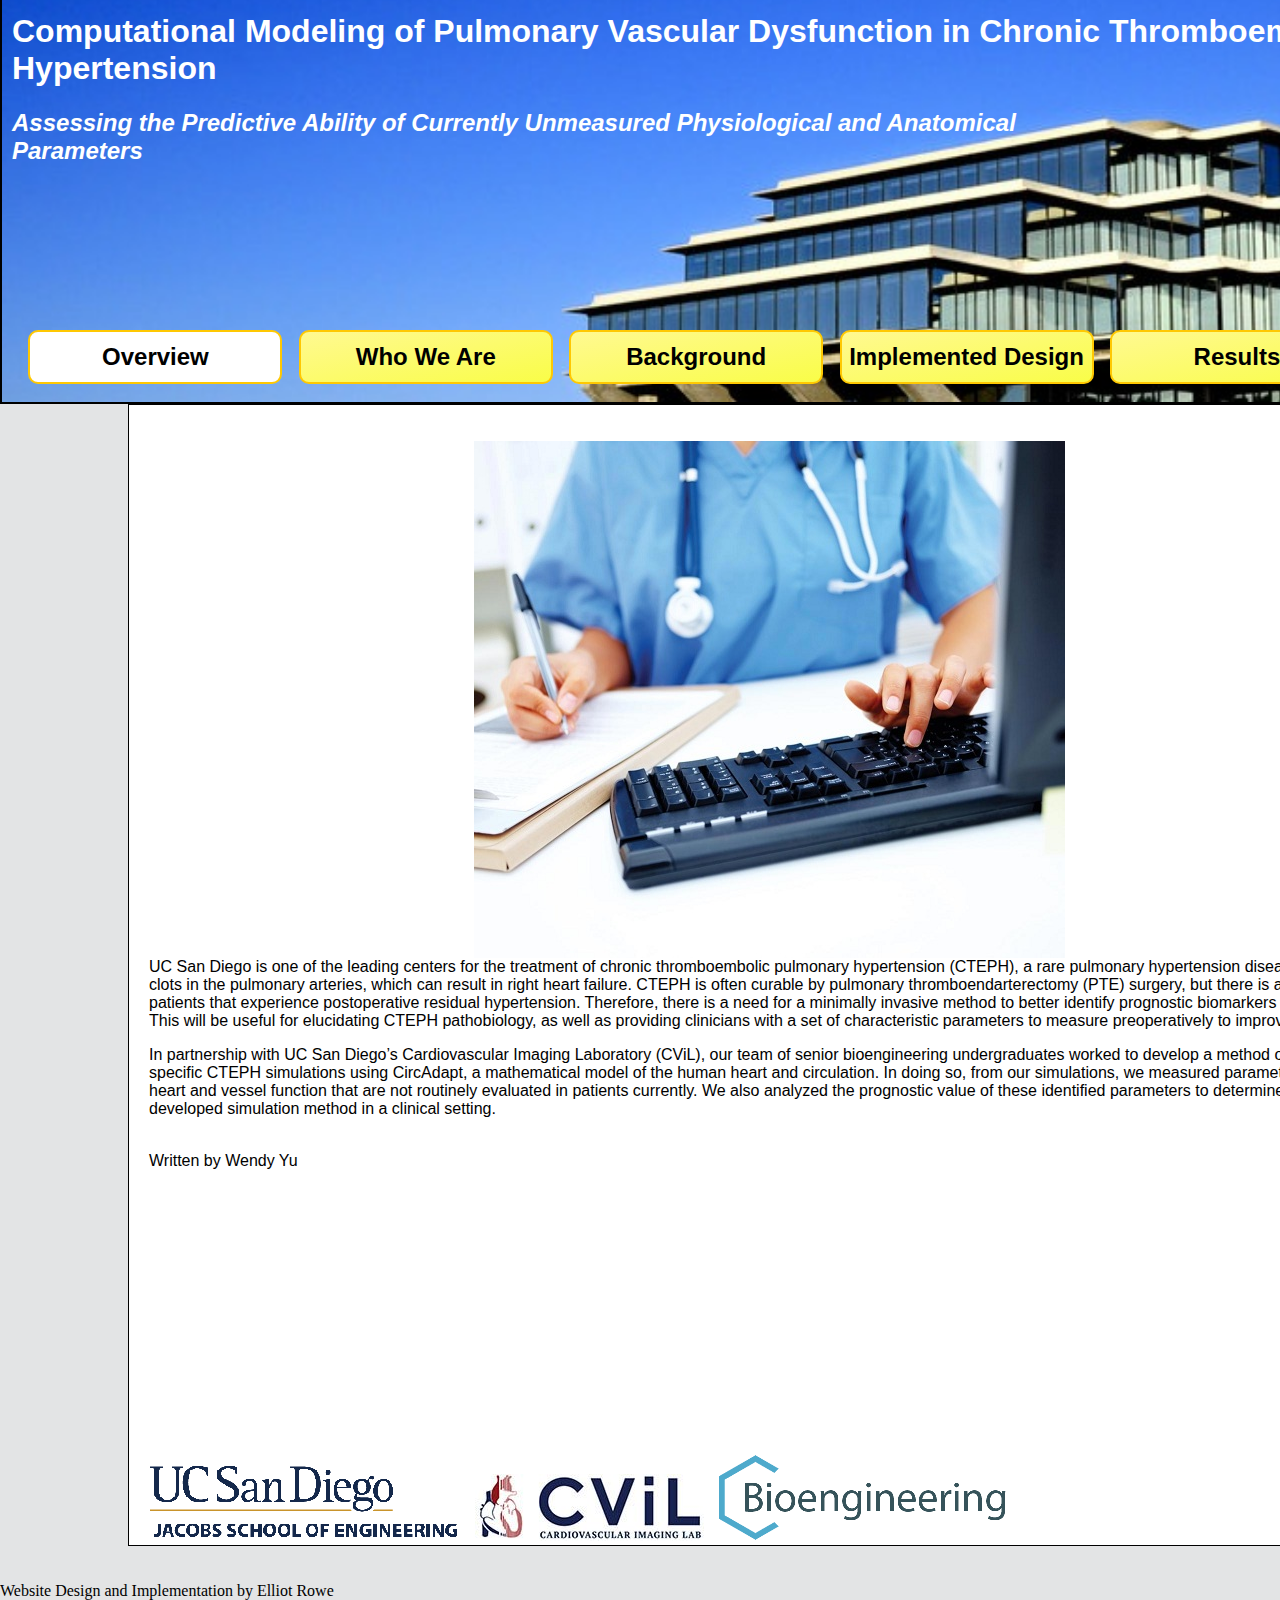
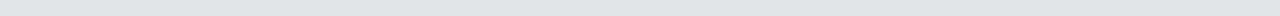
<file: index.html>
<!DOCTYPE html>
<html>
  <head>
    <meta charset="utf-8"/>
    <title>Computational Modeling of Pulmonary Vascular Dysfunction in Chronic Thromboembolic Pulmonary Hypertension</title>
    <link rel="stylesheet" type="text/css" href="css/style.css">
  </head>
<body>
  <div class="header">
    <div id="header-text">
      <h1>Computational Modeling of Pulmonary Vascular Dysfunction in Chronic Thromboembolic Pulmonary Hypertension</h1>
      <h2>Assessing the Predictive Ability of Currently Unmeasured Physiological and Anatomical <br> Parameters</h2>
    </div>
    <div class="button">
      <div id="overview-button">
        <h2>Overview</h2>
      </div>
    </div>

    <div class="button">
      <div id="whoweare-button">
        <h2>Who We Are</h2>
      </div>
    </div>

    <div class="button">
      <div id="background-button">
        <h2>Background</h2>
      </div>
    </div>

    <div class="button">
      <div id="implementeddesign-button">
        <h2>Implemented Design</h2>
      </div>
    </div>

    <div class="button">
      <div id="results-button">
        <h2>Results</h2>
      </div>
    </div>

    <div class="button">
      <div id="futuredirections-button">
        <h2>Future Directions</h2>
      </div>
    </div>
  </div>

  <div class="content">
    <div id="overview-content">
      <p><img src="img\stockdoc.jpg" align="center" /><br>UC San Diego is one of the leading centers for the treatment of chronic thromboembolic pulmonary hypertension (CTEPH), a rare pulmonary hypertension disease caused
        bychronic clots in the pulmonary arteries, which can result in right heart failure. CTEPH is often curable by pulmonary thromboendarterectomy (PTE) surgery, but there
        is a small population of patients that experience postoperative residual hypertension. Therefore, there is a need for a minimally invasive method to better identify
        prognostic biomarkers for PTE candidates. This will be useful for elucidating CTEPH pathobiology, as well as providing clinicians with a set of characteristic
        parameters to measure preoperatively to improve CTEPH treatment.</p>
      <p>In partnership with UC San Diego’s Cardiovascular Imaging Laboratory (CViL), our team of senior bioengineering undergraduates worked to develop a method of
        generating patient-specific CTEPH simulations using CircAdapt, a mathematical model of the human heart and circulation. In doing so, from our simulations, we measured
        parameters characterizing heart and vessel function that are not routinely evaluated in patients currently. We also analyzed the prognostic value of these identified
        parameters to determine the usefulness of our developed simulation method in a clinical setting.
      <br><br><p>Written by Wendy Yu</p>
    </div>
    <div id="whoweare-content">
      <h2>Elliot Rowe<img src="img\ElliotProfile.jpg" align="right" /></h2>
      <p>Elliot is a Bioengineering: Biotechnology major in his Senior year of study at the University of California, San Diego. He is currently planning on working on
        developing visualizations for flux based analysis in Professor Bernhard Palsson’s lab after graduation. Originally from Monterey here in California, he enjoys
        powerlifting, baking, and playing tabletop games with his friends. This senior design project served as a great way to both practice and learn new coding skills as
        well as explore different types of physiological modeling.<br><br><br></p>
      <h2>Jeremy Tran<img src="img\Jeremy_profile_picture.jpg" align="right" /></h2>
      <p>Jeremy Tran is majoring in Bioengineering:Biotechnology with minors in Chemistry and General Biology and plans to graduate Spring 2017 from the University of
        California, San Diego. Upon graduation he plans to do research during a gap year before applying to graduate school in Bioengineering. His favorite part of the Senior
        Design Project was learning about cardiovascular modelling and participating in the translational medicine research process. Jeremy is from San Diego and enjoys road
        biking, playing soccer, and visiting national parks on road trips.<br><br><br><br></p>
      <h2>Wendy Yu<img src="img\Wendy_profile.jpg" align="right" /></h2>
      <p>Wendy Yu is a Bioengineering: Biotechnology major in her final year at the University of California, San Diego. After graduation, Wendy will pursue her master’s
        degree in Bioengineering at the University of Pennsylvania where she hopes to dive into immunoengineering and immunotherapy research in preparation for a career in
        the biopharmaceutical industry. Her favorite part of this project was gaining experience in different types of computational modeling and seeing the impact of disease
        modeling in clinical settings. Originally from San Mateo, CA, Wendy enjoys road tripping across the West Coast, drawing, and finding new shows on Netflix.<br><br><br>
      </p>
      <h2>Hanwen Wang<img src="img\Hanwen Profile Pic.jpg" align="right" /></h2>
      <p>Hanwen Wang is a Biotechnology major senior at University of California, San Diego. He will pursue master's degree in Bioengineering at Johns Hopkins University
        focusing on computational biology and oncology as a step toward PhD education. He believes that this project provides a great way to force four biotech majors with no
        human physiology background to learn the circulatory system. He is originally from Beijing where apparently fresh air is sold at $115 per bottle according to ‘the
        fake media’, so he enjoys exclusively indoor activities such as playing the piano or the harmonica.</p>
      <h2>Francisco Contijoch, PhD<img src="img\francisco.jpg" align="right" /></h2>
      <p>Dr. Contijoch is a University of California President’s Postdoctoral Fellow focusing on the role of imaging as a diagnostic and research tool in cardiovascular
        disease.<br><br>
        A graduate of Johns Hopkins and of the HHMI/NIBIB Interfaces Scholar Program at the University of Pennsylvania, he is a biomedical engineer with research focusing on
        the use of imaging for advanced assessment of cardiovascular structure, function, and disease.<br><br>
        Prior projects have assessed load-independent measures of cardiac function via imaging-derived PV loops, quantified contractile function of beat types during
        arrhythmias, and evaluated mitral valve anatomy and function for surgical planning.<br><br>
        Current projects focus on improvement of coronary artery imaging with CT and assessment of right ventricular and pulmonary artery function and material
        properties.<br><br>
        <a href="http://cvil.ucsd.edu/">CViL at UCSD</a>
      <br><br><br><br><p>Written by Elliot Rowe</p>
    </div>
    <div id="background-content">
      <h2>CTEPH</h2>
      <figure>
        <img src="/img/fig1_CTEPH.jpg" />
        <figurecaption><br><b>Figure 1:</b> The pulmonary emboli (arising from a recurrent pulmonary embolism or in situ) leads to endothelial remodelling in the small
          vasculature in the unoccluded part of the pulmonary vasculature similar to idiopathic pulmonary hypertension. The added resistance leads the right heart increasing
          in volume (hypertrophy) to maintain cardiac output, which eventually fails and leads to decompensation of the right heart and dyssynchrony between the left and
          right heart.</figurecaption>
      </figure>
      <p>Chronic thromboembolic pulmonary hypertension (CTEPH) is a form of pulmonary hypertension (PH) caused by an increase in resistance due to significant organized
        thromboembolic material that is not properly reabsorbed by the body after a pulmonary embolism. The chronic clots impede blood flow in prominent pulmonary arteries and
        lead to small vascular disease and PH due to vascular remodeling from the increased flow and shear stress in the unoccluded area of the vasculature. Patients with CTEPH
        experience shortness of breath, chest pain, and have limited cardiac output response to increased physiological demand. CTEPH eventually leads to right ventricle heart
        failure because the heart must overcome the added pulmonary vascular resistance (PVR) and gets remodelled. Studies report between 0.6-4.6% of PE patients (of which there
        are around 900,000 a year) develop CTEPH.<sup>1</sup> Although it is suggested that there are 12,000 cases per year, CTEPH is considerably underdiagnosed since there are
        only 500-2,500 diagnosed cases every year.<sup>2</sup> The lack of risk factors predicting CTEPH from acute pulmonary embolism has prevented the development of
        preventative measures and screening programs due to the similar symptoms to those of other conditions.3 Patients with CTEPH are also often misdiagnosed with other
        cardio-respiratory diseases because CTEPH symptoms are nonspecific.<br><br>
        Pulmonary thromboendarterectomy (PTE) currently provide a curative solution. The aim of PTE
        is to remove the pulmonary artery obstruction to decrease the PVR, but approximately 10-15% of patients that have undergone PTE have unexplained persistent or
        recurrent PH after the procedure.<sup>1</sup> Since CTEPH is underdiagnosed, patients who unknowingly have had CTEPH for years face greater risk of residual hypertension after
        surgery. <b>As a result, there is a need to learn about operable CTEPH by computational modeling in order to better diagnose the disease in its early stage.</b><br><br>
        Identification of risk factors using computational modeling of CTEPH will allow physicians to provide better diagnosis for CTEPH patients, particularly at UCSD where
        most CTEPH cases are handled. This model could allow patient specific simulation that can be analyzed by the physician to help understand the particular patient’s
        hemodynamic status. The model could provide another metric for physicians to analyze by putting together measurements collected in echographies, right heart
        catheterizations, CT scans, and other CTEPH diagnostic measurements. An in silico predictive model can increase PTE success rate by providing more information
        that a physician could use to understand a patient’s condition and propose appropriate treatments. This model could potentially drive a push in the CTEPH field to
        standardize criteria for what constitutes an operable disease, since different expert centers have varying standards. This is evident by the fact that every CTEPH
        expert center publishes different statistics regarding the percentage of CTEPH patients that are deemed operable. In the long term, the model will allow physicians
        to provide more accurate and specific predictions on how PTE will affect patient’s condition. This will be an improvement to the traditional approach of relying on
        more anecdotal experiences of past surgical outcomes since CTEPH is an orphan disease and could increase attention for CTEPH, which is often overlooked when
        cardiorespiratory patients are being diagnosed. Researchers would also benefit because this model will allow them to identify important parameters that could improve
        understanding of CTEPH, as well as elucidate new treatment options.<br></p>
        <img src="img\fig2_circAdapt.png" align="right" />
        <h2>CircAdapt</h2>
        <p>CircAdapt is a closed loop, lumped parameter cardiovascular mathematical MATLAB that uses a system of differential equations to simulate beat-to-beat hemodynamics
          and mechanics using around 30 state variables.<sup>4</sup> Figure 2 shows a schematic representation of the CircAdapt model, with the PuArt, Pu, and PuVen of
          particular interest to us for modelling CTEPH.<sup>4</sup> CircAdapt can be run on a personal computer and is open-source and computationally inexpensive. It allows real-time simulations at different parameter values or
          disease states. The model is composed of muscular chambers, elastic tubes, valves and peripheral resistances.<sup>5</sup> The program was last updated in 2015, and
          researchers at the University of Maastricht have since focused on observing the effects of pathological-specific conditions and testing hypotheses concerning mechanics
          of the heart.<sup>6</sup> The principle advantages of building upon this model to create a patient-specific CTEPH model is that it is composed of modules that are fairly
          adaptable if it is ever realized that the program should be modified in order to simulate the disease. CircAdapt was also chosen for this project because of the work
          done on idiopathic pulmonary hypertension (small vascular disease arising independently of clots formed in the pulmonary arteries), which will serve as our starting
          point to this project.<sup>7</sup><br><br>
          The greatest disadvantage with CircAdapt is that it is a lumped parameter model that treats hemodynamic elements as a series of equivalent elements in an electric
          circuit. It was only with tremendous advancements in physiological knowledge that CircAdapt was able to function using meaningful physiological values. There are
          numerous required and often unknown parameters that make it difficult for the model to match normal physiology, let alone diseased states.</p>
          <h2>References</h2>
          <ol>
            <li>Schölzel, B. E., et al. "Chronic thromboembolic pulmonary hypertension." <i>Netherlands Heart Journal</i> 22.12 (2014): 533-541.</li>
            <li>Tapson, V., &amp Humbert, M. Incidence and prevalence of chronic thromboembolic pulmonary hypertension: from acute to chronic pulmonary embolism. <i>Proc Am
              Thorac Soc.</i> Sep;3(7):564-7 (2006).</li>
            <li>Arts, T., Delhaas, T., Prinzen F., Lumens, J. The CircAdapt Model Manual. 2015.</li>
            <li>Mercier, O., &amp Fadel, E. Chronic thromboembolic pulmonary hypertension: animal models. Eur Respir J. 41: 1200-1206 (2013).</li>
            <li>Arts T, Delhaas T, Bovendeerd P, Verbeek X and Prinzen FW. Adaptation to mechanical load determines shape and properties of heart and circulation, the
              CircAdapt model. Am J Physiol Heart Circ Physiol 288: 1943-1954, 2005</li>
            <li>Lumens J, Delhaas T, Kirn B, Arts T (2009) Three-wall segment (TriSeg) model describing mechanics and hemodynamics of ventricular interaction. Ann Biomed Eng
              37: 2234-2255).</li>
            <li>Lumens, J.E. Patient-Specific Cardiovascular Modeling in Pulmonary Hypertension. Diss. Maastricht U, 2010. S.I.: Dlgraphics, 2010.</li>
          </ol>
          <br><br><p>Written by Jeremy Tran</p>
    </div>
    <div id="implementeddesign-content">
      <p>Our project was to test the resolution of CircAdapt for CTEPH and develop a patient specific fitting algorithm. The final implemented design solution is a method to
        investigate potential prognostic or risk factors for CTEPH that are most indicative of good or bad surgical outcomes in the already existing CircAdapt model. This will
        allow us to determine if what we are trying to obtain (patient specific simulations of CTEPH to understand the pathobiology of the disease and shed light on PTE outcome)
        is already within CircAdapt or if future work should be done to build a more detailed pulmonary module, which will require more than a quarter to complete.
        Hypothetical CTEPH simulations were performed in three cases: (1) A resistive form due to microvascular disease (idiopathic PH), (2) CTEPH arising from stiffness in
        the pulmonary arteries, and (3) CTEPH induced by both resistive and stiffness elements. <b>Patient-specific simulations were created for 36 CTEPH patients to collect
        measurements concerning the heart and the pulmonary vasculature that are not currently measured in patients preoperatively. Taking these measurements, Receiver
        Operator Characteristic (ROC) Curve Analysis was used to identify parameters that best separate and predict good and bad outcomes.</b></p>
        <h2>Mean Pulmonary Arterial Pressure (mPAP) and Pulmonary Artery Pulse Pressure (PP) Fitting</h2>
        <figure>
          <img src="img\Figure1_WorkFlow.png" />
          <figurecaption><br><b>Figure 1:</b> Generalized process for obtaining a desired mPAP and pulmonary pulse pressure starting from a reference file. While generating
            the reference CTEPH patients (low, medium and high severity CTEPH), the reference file provided by CircAdapt was used. Patient specific simulations were then
            carried out from the closest reference CTEPH file (in mPAP and PP) as a starting point.</figurecaption>
        </figure>
        <figure>
          <img src="img\Table1_ID.png" />
          <figurecaption><br><b>Table 1:</b> Comparison of Preoperative Measured and Simulated Values for Average CTEPH Simulations in Case III.</figurecaption>
        </figure>
        <figure>
          <img src="img\Figure2_ID.png" />
          <figurecaption><br><b>Figure 2:</b> Representation of how the algorithm fits the measured patient value. The red line represents the patient data (target value) and
            the blue line represents the model’s output.</figurecaption>
        </figure>
        <figure>
          <img src="img\Figure3.png" />
          <figurecaption><br><b>Figure 3:</b> Receiver Operator Characteristic Curve generated to evaluate the performance of mPAP as a binary classifier of bad and good
            outcomes for 36 CTEPH patients.</figurecaption>
        </figure>
        <figure>
          <img src="img\Table 2 (Gantt Chart).png" />
          <figurecaption><br><b>Table 2:</b> Gantt Chart detailing the timeline and progression of the project until the end of Winter Quarter during the Design phase
            of the project. The Fall quarter was spent writing a Design Proposal, and Spring quarter was reserved to put together a final report and present the
            project at BE day, website, and video form.</figurecaption>
        </figure>
        <p>In order to simulate CTEPH on a patient-specific basis, reference CTEPH simulations were first generated to cut down on computational time. This was done to
        initialize our patient-specific simulations to ensure that our simulations would converge to a steady-state solution already in bounds of the CTEPH/PH regime.
        Using our patient sample, we separated patients into low, medium, and high severity CTEPH groups based on their mPAP values and derived average preoperative
        measurements for these three CTEPH groups. These average preoperative measurements for each CTEPH severity are shown in Table 1. Starting from a reference
        simulation with normal hemodynamics and mechanical load obtained from CircAdapt, both the mPAP and the pulmonary artery pulse pressure were incremented by
        iteratively increasing the mean arteriovenous pulmonary pressure drop and the pulmonary arterial stiffness exponent, respectively, to create three simulated
        CTEPH patients with low, medium, and high severity CTEPH. Between each increase, AdaptRest and AdaptExc (adapt functions within CircAdapt) were run to allow the
        diameters and wall volumes of the heart to change to minimize shear stresses caused by the upticks in pulmonary pressure drops and pulmonary artery stiffness.
        Although AdaptExc was prescribed to be used along with increasing heart rate and cardiac output to simulate exertion (Walmsley, 2015), this was not done since
        this would drastically increase our computational time (which became a big issue), and patients with CTEPH typically cannot exercise due to their shortness of
        breath. A generalized schematic of this process for generating the CTEPH reference patients (and later the patient specific simulations) is shown in Figure 1.</p>
        <p>The mPAP and the pulmonary artery pressure drop were selected for fitting because these parameters account for the constant and pulsatile pressure loading
          conditions for the right ventricle and control the resistance and stiffness components of the model. This is a build off of Lumens’ dissertation where pulmonary
          pressure drop was increased to simulate pulmonary hypertension.<sup>1</sup><br><br>
          In our fitting algorithm, the mean arteriovenous pulmonary pressure drop was incremented by a large change, followed by AdaptRest (50 cardiac cycles) and AdaptExc
          (100 cardiac cycles) adaptations to allow for adaptations to the vessels and the heart. Depending on where the current simulation lies (either past or before the
          target mPAP with respect to the previous solution) the pulmonary drop was either halved or kept constant. This was done until the mPAP we are trying to fit was
          obtained after the simulation. Afterwards, the pulmonary arterial stiffness exponent was incremented by some large change, followed by the same adaptation protocol
          to match the pulmonary pulse pressure. Unlike pulmonary pressure drop which was able to increment continuously (using the previous solution as a starting point),
          this was not possible with the pulmonary artery stiffness exponent. This is due to CircAdapt’s nonlinear behavior in solving for pressures in the ‘ArtVenV2P’
          function and is something to consider for future investigation. If the mPAP and pulmonary artery pulse pressure values were not within 5% of target values, then
          this process went through iterations until this condition was met by alternating fitting mPAP or pulmonary pulse pressure. Figure 2, shows the dampening process we
          used for the simulation to settle at a desired mPAP or pulse pressure target shown in red. The patients used these three CTEPH reference simulations (low, medium,
          or high) as starting points using the same fitting algorithm to reach patient-specific values of mPAP and pulmonary artery pulse pressure.</p>
        <h2>ROC Analysis</h2>
        <p>Following patient-specific simulations, 30 different parameters that characterize general hemodynamics, heart function and vessel parameters were taken from all
          36 patients to perform ROC analysis. It is not possible to measure many of these parameters, but there are some that are measurable that aren’t currently being
          investigated that could potentially be correlated to patient outcomes after PTE which could lead to insight on CTEPH pathobiology, development, and have some
          prognostic value. <br><br>ROC curves evaluates the performance of a binary classifier system as its discrimination threshold is varied. In this case, a patient
          with a bad outcome was defined to have a postoperative mPAP of above 25 mmHg because pulmonary hypertension is defined as having a mPAP of above 25 mmHg.
          Conversely a patient with good outcome was defined as having a postoperative mPAP of 25 mmHg or lower. After categorizing our 36 patients by bad and good
          outcomes, we normalized each parameter to its binary response (i.e. bad or good outcome) for each patient using a linear regression model. An ROC curve was then
          generated for each parameter by plotting the true positive rate (TPR) against the false positive rate (FPR) at various threshold settings. For our analysis, the
          TPR was defined as the likelihood that the parameter of interest correctly predicts that a bad-outcome patient had a bad outcome for a select threshold value of
          that parameter. FPR was defined as the likelihood that the parameter of interest incorrectly predicts that a good-outcome patient had a bad outcome for that same
          threshold. A sample ROC curve for mPAP is shown in Figure 3. Finally, once all ROC curves were generated, the area under the curve (AUC) was calculated for each
          ROC curve to quantify the performance of the parameter as a classifier of bad and good outcomes. A perfect classifier is defined to have an AUC value of 1.0,
          while a poor classifier has an AUC value of 0.5 and is equivalent to random guessing. The final AUC values of our ROC curve analysis can be found in Result
          Section.</p>
        <h2>Environmental, Social, Ethical, Health &amp Safety Issues</h2>
        <p>The principal concern for safety regarding this model is that while it is intended to be a diagnostic tool, the model itself should not replace any physician
          expertise, but serve as an aid for medical decisions. Ethical standards for medical research are to be met in research and development of the model, with
          safeguards to protect patient anonymity as part of the Health Insurance Portability and Accountability Act (HIPAA). All patient data received from UCSD’s
          Sulpizio Cardiovascular Center will be anonymized for patient-specific simulations. The model should not store any of the patient data to comply with HIPAA.
          Environmental protection, biocompatibility, sustainability, FDA regulations, and durability do not apply to computational models. It is only after this model
          is validated and proven reliable with CTEPH cases, such as the documented cases from the last five years, that there will be public acceptance by physicians for
          the model’s use in clinical applications. Working at UCSD in collaboration with the Sulpizio Cardiovascular Center is the perfect environment to build this
          model because UCSD treats more CTEPH patients in a year than any other institution. Thus, there are many available resources, such as greater patient datasets
          to integrate in our research and expert clinicians in the CTEPH field. It is only through experimental use at UCSD, the leading expert center on CTEPH, that
          this model can gain traction in the medical field and help propagate diagnostic insight to other centers.</p>
        <h2>Economics</h2>
        <p>There are no specialized materials or equipment required to build a prototype computational model. Currently, only preoperative CO, mPAP, PP, and
          postoperative mPAP, PP and CO were used. For future work, some of the data needed may include pressure waveforms and PVR measurements from right heart
          catheterizations and data generated by echocardiograms.<br><br>
          The costs for building the design will include four computers (8GB RAM Computer Standard Cost: $1,000) with MATLAB (Standard Individual Price: $2,150) for
          each team member. UCSD’s free Academic License of MATLAB will be used during the R&ampD of the model before attempting any commercialization. The CircAdapt
          source code (open-source) must be downloaded from the <a href="www.circadapt.org/downloads">CircAdapt Website</a></p>
          <h2>References</h2>
          <ol>
            <li>Lumens, J.E. Patient-Specific Cardiovascular Modeling in Pulmonary Hypertension. Diss. Maastricht U, 2010. S.I.: Dlgraphics, 2010.</li>
            <li>Walmsley J, Arts T, Derval N et al. Fast Simulation of Mechanical Heterogeneity in the Electrically Asynchronous Heart Using the MultiPatch Module. PLoS
              Comput Biol 2015;11:e1004284.</li>
          </ol>
          <br><br><br><p>Written By Hanwen Wang</p>
    </div>
    <div id="results-content">
      <h2>CTEPH Simulations via CircAdapt</h2>
      <figure>
        <img src="img\Figure 1.png" />
        <figurecaption><br><b>Figure 1:</b> Comparison of averaged preoperative patient mPAP and PP values with those derived from simulated CTEPH cases. Error bars represent standard
          deviations.</figurecaption>
      </figure>
      <p>Three cases of CTEPH were simulated to identify the approach that yielded results that most accurately represented average patient values of different levels of
        severity (low, medium, and high). The following cases are detailed below:</p>
      <ul type="disc">
        <li>Case I: Resistive form of CTEPH due to microvascular disease (idiopathic pulmonary hypertension)</li>
        <li>Case II: CTEPH arising from stiffness in the pulmonary arteries</li>
        <li>Case III: CTEPH induced by both resistive and stiffness elements</li>
      </ul>
      <p>As seen in Figure 1, Case I produced simulated mean pulmonary artery pressure (mPAP) values that matched average preoperative values. However, fitting the mPAP alone
        and focusing solely on the resistive elements of the disease was not sufficient in matching the pulmonary artery pulse pressure (PP). Case II results were not shown
        because altering stiffness alone produced results that did not converge. Lastly, fitting both resistance and stiffness in Case III did yield results that best matched
        preoperative patient mean pulmonary artery pressure (mPAP) and pulse pressure (PP) values. Hence, Case III was used to the primary approach to initialize and create
        patient-specific simulations.</p>
      <p>In addition, we evaluated the pressure-volume loops (Figure 2) of the right and left ventricles (RV, LV)  and found that our simulations produced the expected
        physiological adaptations to the heart. As seen in Figure 2A, the pressure required to pump blood in the RV increases with greater CTEPH severity due to higher RV
        dysfunction and hypertrophy from the increased mechanical load to the right heart. Moreover, in Figure 2B, the LV end systolic and diastolic volumes decrease with
        greater CTEPH severity due to RV decompensation, leading to LV underfilling and leftward septal bulging.<br></p>
      <figure>
        <img src="img\Figure 2.png" />
        <figurecaption><br><b>Figure 2:</b> Comparison of (A) RV and (B) LV pressure-volume loops for a healthy reference patient simulation and low, medium, and high
          severity CTEPH simulation via changing both resistance and stiffness.</figurecaption>
      </figure>
      <h2>Receiver Operating Characteristic (ROC) Curve Analysis</h2>
      <p>After conducting patient-specific simulations for 37 CTEPH simulations, we extracted 30 different parameters characterizing the function and qualities of the heart
        and blood vessels. After performing single-parameter ROC analysis for all 30 parameters, we found that the parameters listed in Table 1 best separate and predict poor
        PTE outcomes (having a postoperative mPAP greater than 25 mmHg) with area under the curve (AUC) values greater than 0.8. These parameters make clinical sense, because
        with the highest AUC values, PVR and mPAP have been previously shown to correlate with poor PTE outcomes. Meanwhile, the extent of resistance versus the stiffening of
        the pulmonary artery drives CTEPH and hence, plays a predictive role for PTE. RV-PV coupling is defined as the ratio between the arterial load and RV contractility,
        both of which describe RV function and the RV’s ability to transfer energy to the pulmonary vasculature. Finally, RVEF deteriorates with RV remodeling and is
        indicative of heart failure.<br><br>
        Once the top prognostic parameters were determined, we wanted to determine if the parameters derived from simulations added any prognostic value to current
        measurements that are measured by clinicians. These typical clinical measurements include the mPAP, PP, and cardiac output (CO), which have a combined AUC value of
        0.888. As seen in Table 2, the simulation-derived parameters, paired with clinical parameters, increase the AUC value for the most part. Therefore, simulation-derived
        parameters can provide clinicians with additional information to better predict PTE outcomes.<br><br>
        Based on the results, our method of iteratively fitting the mPAP and PP to produce patient-specific CTEPH simulations has many potential clinical applications.
        Currently, risk factors for CTEPH are not well-known or well-characterized because the disease is considerably underdiagnosed, and many of its symptoms are nonspecific.
        This makes it difficult for clinicians to find the best solution for treating individual CTEPH cases. Through our simulations, we can characterize an individual’s CTEPH
        profile and noninvasively obtain measurements of the heart and blood vessels that clinicians currently cannot measure due to the inaccuracy or invasiveness of the
        procedure. In doing so, clinicians can make more medically-informed decisions concerning which method of treatment, such as PTE surgery, is most suitable for the
        individual patient. Therefore, using our method, we hope to lower the rate of residual hypertension faced by CTEPH patients post-PTE surgery and hence, improve the
        curative success of PTE.</p>
        <figure>
          <img src="img\Table 1.png" />
          <figurecaption><br><b>Table 1:</b> Top 9 prognostic parameters based on AUC values greater than 0.8.</figurecaption>
        </figure>
        <figure>
          <img src="img\Table 2.png" />
          <figurecaption><br><b>Table 2:</b> AUC values for different combinations of top simulated parameters paired with clinically measured parameters
            (mPAP, CO, PP)</figurecaption>
        </figure>
        <br><br><p>Written by Wendy Yu</p>
    </div>
    <div id="futuredirections-content">
      <h2>Future Directions</h2>
      <p>Previously, CTEPH was considered to be a more resistive, clot-based disease, but research over the years and confirmed by the work done in this project, has shown
        that CTEPH is a combination of microvascular disease and stiff vessels.<br><br>
        To move this project forward, we would want to optimize our simulations so that we can better fit patients and replicate CTEPH. Currently, we are only fitting the
        mPAP and the pulmonary artery pulse pressure, which directly affect the resistive and stiffness components of the disease, respectively, and describe the pressure
        loading conditions on the right ventricle. However, modeling CTEPH with these two parameters is simplistic. Hence, in order to better match physiology, it would be
        best to add complexity to our simulations by expanding the fitting criteria (trying to match diastolic pulmonary arterial pressure for example) to see if the AUC
        values increase.<br><br>
        We would also like to increase our patient population so that we can yield more reliable results, since the 40 patients analyzed in this project could very well be a
        narrow slice of the CTEPH population. It would also be good to run simulations  on patients with idiopathic pulmonary hypertension using our method to compare to CTEPH
        patients, since iPAH patients aren’t candidates for PTE in the first place. Increasing our sample would definitely help in the AUC calculations since our values are very
        rough to to the jagged nature of our plots (due to small patient sample) as seen in the Results section. Using our method, it would be interesting to investigate
        patients with more resistive disease, such as those with acute pulmonary embolism, to determine if there are any differences in surgical outcomes between patients with
        more resistive or stiff pulmonary hypertension. Also, we could evaluate if prognostic markers differ between patient types. In doing so, we can use our project to allow
        clinicians to better characterize different types of pulmonary hypertension and more effectively treat patients.<br><br>
        CircAdapt also simplifies the actual pulmonary vasculature and models it as a single resistive component. Our original project design was to change CircAdapt so that
        the pulmonary vasculature could be split into right and left lung by creating two resistive components in parallel to improve the accuracy of the model. However, due
        to time restrictions and the level of complexity, this project design was not pursued. From our experience this past year, we propose that before splitting the
        pulmonary vasculature into right and left lung, a resistive component should be added to the pulmonary artery. This could be initially investigated by modifying the
        bernoulli pressure drop across the pulmonary valve (RvPulArt seen in Figure 2 in the Background section) to simulate a clot before completely introducing a completely
        new module in CircAdapt.<br><br>
        In summary we propose this course of action for the development of better modelling of CTEPH in CircAdapt:</p>
        <ol>
          <li>Modify pulmonary valve state variables (such as pressure loss through that element) to mimic a resistive element in the pulmonary artery.</li>
          <li>Create a separate module of the pulmonary artery to add not only resistance but impedance to the pulmonary artery (separate from those of the microvasculature).</li>
          <li>Split the lung module into left and right lung, or diseased and non diseased lung, to simulate the effect of the difference of perfusion in the microvasculature in CTEPH pathobiology.</li>
        </ol>
        <br><br><p>Written by Hanwen Wang</p>
    </div>
    <div id="logos">
      <img src="img\ucsd-jacobs-logo-blue-gold.png" />
      <img src="img\logo_cvil_new.jpg" hspace="10" />
      <img src="img\be-logo-design-2_0.png" />
    </div>
  </div>
<p>Website Design and Implementation by Elliot Rowe</p>
<script src='https://code.jquery.com/jquery-3.1.0.min.js'></script>
<script src='js/main.js'></script>
</body>
</html>
</file>
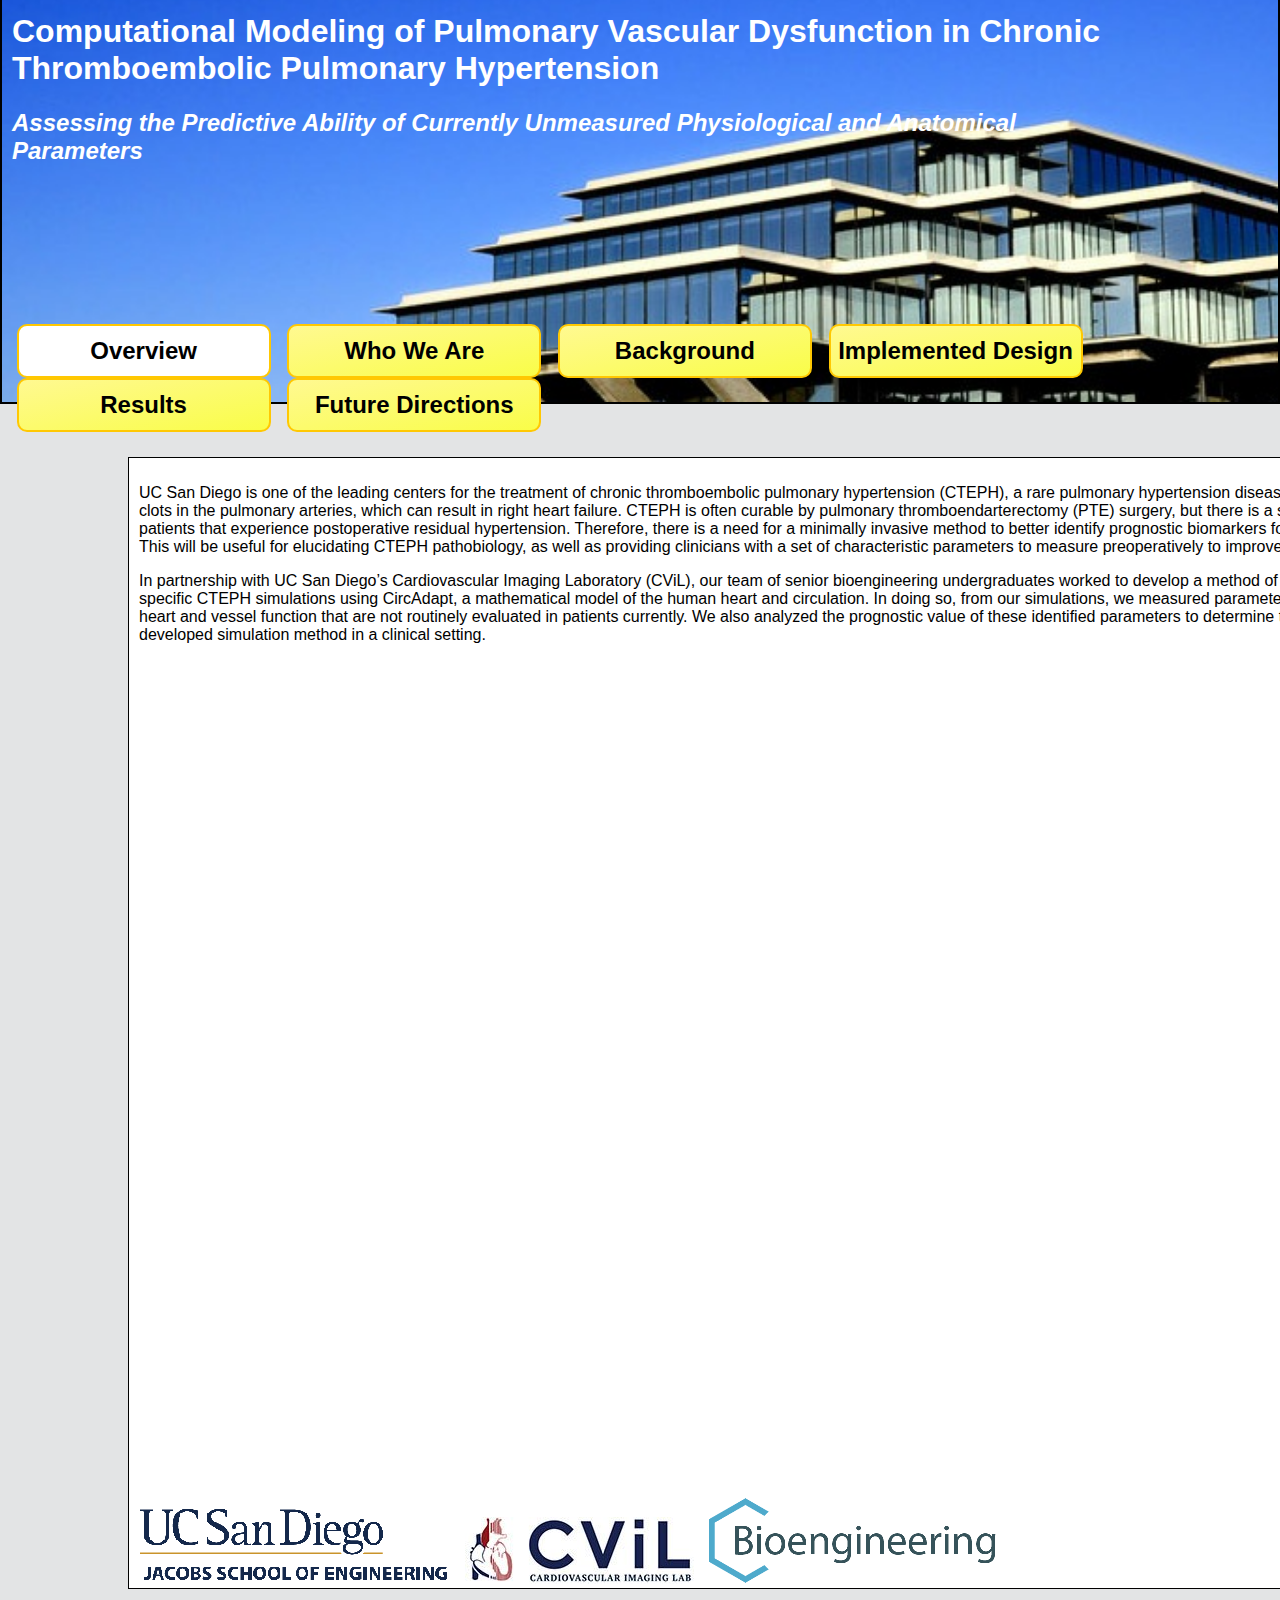
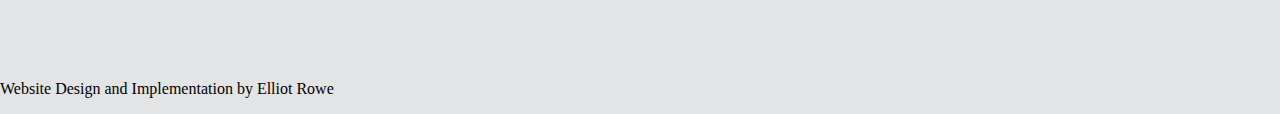
<file: Senior Design Website/index.html>
<!DOCTYPE html>
<html>
  <head>
    <meta charset="utf-8"/>
    <title>Computational Modeling of Pulmonary Vascular Dysfunction in Chronic Thromboembolic Pulmonary Hypertension</title>
    <link rel="stylesheet" type="text/css" href="css/style.css">
  </head>
<body>

  <div class="header">
    <div id="header-text">
      <h1>Computational Modeling of Pulmonary Vascular Dysfunction in Chronic Thromboembolic Pulmonary Hypertension</h1>
      <h2>Assessing the Predictive Ability of Currently Unmeasured Physiological and Anatomical <br> Parameters</h2>
    </div>
  </div>

  <div class="button">
    <div id="overview-button">
      <h2>Overview</h2>
    </div>
  </div>

  <div class="button">
    <div id="whoweare-button">
      <h2>Who We Are</h2>
    </div>
  </div>

  <div class="button">
    <div id="background-button">
      <h2>Background</h2>
    </div>
  </div>

  <div class="button">
    <div id="implementeddesign-button">
      <h2>Implemented Design</h2>
    </div>
  </div>

  <div class="button">
    <div id="results-button">
      <h2>Results</h2>
    </div>
  </div>

  <div class="button">
    <div id="futuredirections-button">
      <h2>Future Directions</h2>
    </div>
  </div>

  <div class="content">
    <div id="overview-content">
      <p>UC San Diego is one of the leading centers for the treatment of chronic thromboembolic pulmonary hypertension (CTEPH), a rare pulmonary hypertension disease caused
        bychronic clots in the pulmonary arteries, which can result in right heart failure. CTEPH is often curable by pulmonary thromboendarterectomy (PTE) surgery, but there
        is a small population of patients that experience postoperative residual hypertension. Therefore, there is a need for a minimally invasive method to better identify
        prognostic biomarkers for PTE candidates. This will be useful for elucidating CTEPH pathobiology, as well as providing clinicians with a set of characteristic
        parameters to measure preoperatively to improve CTEPH treatment.</p>
      <p>In partnership with UC San Diego’s Cardiovascular Imaging Laboratory (CViL), our team of senior bioengineering undergraduates worked to develop a method of
        generating patient-specific CTEPH simulations using CircAdapt, a mathematical model of the human heart and circulation. In doing so, from our simulations, we measured
        parameters characterizing heart and vessel function that are not routinely evaluated in patients currently. We also analyzed the prognostic value of these identified
        parameters to determine the usefulness of our developed simulation method in a clinical setting.</p>
    </div>
    <div id="whoweare-content">
      <h2>Elliot Rowe<img src="img\ElliotProfile.jpg" align="right" /></h2>
      <p>Elliot is a Bioengineering: Biotechnology major in his Senior year of study at the University of California, San Diego. He is currently planning on working on
        developing visualizations for flux based analysis in Professor Bernhard Palsson’s lab after graduation. Originally from Monterey here in California, he enjoys
        powerlifting, baking, and playing tabletop games with his friends. This senior design project served as a great way to both practice and learn new coding skills as
        well as explore different types of physiological modeling.<br><br><br></p>
      <h2>Jeremy Tran<img src="img\Jeremy_profile_picture.jpg" align="right" /></h2>
      <p>Jeremy Tran is majoring in Bioengineering:Biotechnology with minors in Chemistry and General Biology and plans to graduate Spring 2017 from the University of
        California, San Diego. Upon graduation he plans to do research during a gap year before applying to graduate school in Bioengineering. His favorite part of the Senior
        Design Project was learning about cardiovascular modelling and participating in the translational medicine research process. Jeremy is from San Diego and enjoys road
        biking, playing soccer, and visiting national parks on road trips.<br><br><br><br></p>
      <h2>Wendy Yu<img src="img\Wendy_profile.jpg" align="right" /></h2>
      <p>Wendy Yu is a Bioengineering: Biotechnology major in her final year at the University of California, San Diego. After graduation, Wendy will pursue her master’s
        degree in Bioengineering at the University of Pennsylvania where she hopes to dive into immunoengineering and immunotherapy research in preparation for a career in
        the biopharmaceutical industry. Her favorite part of this project was gaining experience in different types of computational modeling and seeing the impact of disease
        modeling in clinical settings. Originally from San Mateo, CA, Wendy enjoys road tripping across the West Coast, drawing, and finding new shows on Netflix.<br><br><br>
      </p>
      <h2>Hanwen Wang<img src="img\Hanwen Profile Pic.jpg" align="right" /></h2>
      <p>Hanwen Wang is a Biotechnology major senior at University of California, San Diego. He will pursue master's degree in Bioengineering at Johns Hopkins University
        focusing on computational biology and oncology as a step toward PhD education. He believes that this project provides a great way to force four biotech majors with no
        human physiology background to learn the circulatory system. He is originally from Beijing where apparently fresh air is sold at $115 per bottle according to ‘the
        fake media’, so he enjoys exclusively indoor activities such as playing the piano or the harmonica.</p>
      <h2>Francisco Contijoch, PhD<img src="img\francisco.jpg" align="right" /></h2>
      <p>Dr. Contijoch is a University of California President’s Postdoctoral Fellow focusing on the role of imaging as a diagnostic and research tool in cardiovascular
        disease.<br><br>
        A graduate of Johns Hopkins and of the HHMI/NIBIB Interfaces Scholar Program at the University of Pennsylvania, he is a biomedical engineer with research focusing on
        the use of imaging for advanced assessment of cardiovascular structure, function, and disease.<br><br>
        Prior projects have assessed load-independent measures of cardiac function via imaging-derived PV loops, quantified contractile function of beat types during
        arrhythmias, and evaluated mitral valve anatomy and function for surgical planning.<br><br>
        Current projects focus on improvement of coronary artery imaging with CT and assessment of right ventricular and pulmonary artery function and material
        properties.<br><br>
        <a href="http://cvil.ucsd.edu/">CViL at UCSD</a></p>
    </div>
    <div id="background-content">
      <h2>CTEPH</h2>
      <figure>
        <img src="/img/fig1_CTEPH.jpg" />
        <figurecaption><br><b>Figure 1:</b> The pulmonary emboli (arising from a recurrent pulmonary embolism or in situ) leads to endothelial remodelling in the small
          vasculature in the unoccluded part of the pulmonary vasculature similar to idiopathic pulmonary hypertension. The added resistance leads the right heart increasing
          in volume (hypertrophy) to maintain cardiac output, which eventually fails and leads to decompensation of the right heart and dyssynchrony between the left and
          right heart.</figurecaption>
        </figure>
      <p>Chronic thromboembolic pulmonary hypertension (CTEPH) is a form of pulmonary hypertension (PH) caused by an increase in resistance due to significant organized
        thromboembolic material that is not properly reabsorbed by the body after a pulmonary embolism. The chronic clots impede blood flow in prominent pulmonary arteries and
        lead to small vascular disease and PH due to vascular remodeling from the increased flow and shear stress in the unoccluded area of the vasculature. Patients with CTEPH
        experience shortness of breath, chest pain, and have limited cardiac output response to increased physiological demand. CTEPH eventually leads to right ventricle heart
        failure because the heart must overcome the added pulmonary vascular resistance (PVR) and gets remodelled. Studies report between 0.6-4.6% of PE patients (of which there
        are around 900,000 a year) develop CTEPH.<sup>1</sup> Although it is suggested that there are 12,000 cases per year, CTEPH is considerably underdiagnosed since there are
        only 500-2,500 diagnosed cases every year.<sup>2</sup> The lack of risk factors predicting CTEPH from acute pulmonary embolism has prevented the development of
        preventative measures and screening programs due to the similar symptoms to those of other conditions.3 Patients with CTEPH are also often misdiagnosed with other
        cardio-respiratory diseases because CTEPH symptoms are nonspecific.<br><br>
        Pulmonary thromboendarterectomy (PTE) currently provide a curative solution. The aim of PTE
        is to remove the pulmonary artery obstruction to decrease the PVR, but approximately 10-15% of patients that have undergone PTE have unexplained persistent or
        recurrent PH after the procedure.<sup>1</sup> Since CTEPH is underdiagnosed, patients who unknowingly have had CTEPH for years face greater risk of residual hypertension after
        surgery. <b>As a result, there is a need to learn about operable CTEPH by computational modeling in order to better diagnose the disease in its early stage.</b><br><br>
        Identification of risk factors using computational modeling of CTEPH will allow physicians to provide better diagnosis for CTEPH patients, particularly at UCSD where
        most CTEPH cases are handled. This model could allow patient specific simulation that can be analyzed by the physician to help understand the particular patient’s
        hemodynamic status. The model could provide another metric for physicians to analyze by putting together measurements collected in echographies, right heart
        catheterizations, CT scans, and other CTEPH diagnostic measurements. An in silico predictive model can increase PTE success rate by providing more information
        that a physician could use to understand a patient’s condition and propose appropriate treatments. This model could potentially drive a push in the CTEPH field to
        standardize criteria for what constitutes an operable disease, since different expert centers have varying standards. This is evident by the fact that every CTEPH
        expert center publishes different statistics regarding the percentage of CTEPH patients that are deemed operable. In the long term, the model will allow physicians
        to provide more accurate and specific predictions on how PTE will affect patient’s condition. This will be an improvement to the traditional approach of relying on
        more anecdotal experiences of past surgical outcomes since CTEPH is an orphan disease and could increase attention for CTEPH, which is often overlooked when
        cardiorespiratory patients are being diagnosed. Researchers would also benefit because this model will allow them to identify important parameters that could improve
        understanding of CTEPH, as well as elucidate new treatment options.<br></p>
        <h2>CircAdapt</h2>
        <img src="img\fig2_circAdapt.png" align="right" />
        <p>CircAdapt is a closed loop, lumped parameter cardiovascular mathematical MATLAB that uses a system of differential equations to simulate beat-to-beat hemodynamics
          and mechanics using around 30 state variables.<sup>4</sup> Figure 2 shows a schematic representation of the CircAdapt model, with the PuArt, Pu, and PuVen of
          particular interest to us for modelling CTEPH.<sup>4</sup> CircAdapt can be run on a personal computer and is open-source and computationally inexpensive. It allows real-time simulations at different parameter values or
          disease states. The model is composed of muscular chambers, elastic tubes, valves and peripheral resistances.<sup>5</sup> The program was last updated in 2015, and
          researchers at the University of Maastricht have since focused on observing the effects of pathological-specific conditions and testing hypotheses concerning mechanics
          of the heart.<sup>6</sup> The principle advantages of building upon this model to create a patient-specific CTEPH model is that it is composed of modules that are fairly
          adaptable if it is ever realized that the program should be modified in order to simulate the disease. CircAdapt was also chosen for this project because of the work
          done on idiopathic pulmonary hypertension (small vascular disease arising independently of clots formed in the pulmonary arteries), which will serve as our starting
          point to this project.<sup>7</sup><br><br>
          The greatest disadvantage with CircAdapt is that it is a lumped parameter model that treats hemodynamic elements as a series of equivalent elements in an electric
          circuit. It was only with tremendous advancements in physiological knowledge that CircAdapt was able to function using meaningful physiological values. There are
          numerous required and often unknown parameters that make it difficult for the model to match normal physiology, let alone diseased states.</p>
          <h2>References</h2>
          <ol>
            <li>Schölzel, B. E., et al. "Chronic thromboembolic pulmonary hypertension." <i>Netherlands Heart Journal</i> 22.12 (2014): 533-541.</li>
            <li>Tapson, V., &amp Humbert, M. Incidence and prevalence of chronic thromboembolic pulmonary hypertension: from acute to chronic pulmonary embolism. <i>Proc Am
              Thorac Soc.</i> Sep;3(7):564-7 (2006).</li>
            <li>Arts, T., Delhaas, T., Prinzen F., Lumens, J. The CircAdapt Model Manual. 2015.</li>
            <li>Mercier, O., &amp Fadel, E. Chronic thromboembolic pulmonary hypertension: animal models. Eur Respir J. 41: 1200-1206 (2013).</li>
            <li>Arts T, Delhaas T, Bovendeerd P, Verbeek X and Prinzen FW. Adaptation to mechanical load determines shape and properties of heart and circulation, the
              CircAdapt model. Am J Physiol Heart Circ Physiol 288: 1943-1954, 2005</li>
            <li>Lumens J, Delhaas T, Kirn B, Arts T (2009) Three-wall segment (TriSeg) model describing mechanics and hemodynamics of ventricular interaction. Ann Biomed Eng
              37: 2234-2255).</li>
            <li>Lumens, J.E. Patient-Specific Cardiovascular Modeling in Pulmonary Hypertension. Diss. Maastricht U, 2010. S.I.: Dlgraphics, 2010.</li>
          </ol>
          <br><br><p>Written by Jeremy Tran</p>
    </div>
    <div id="implementeddesign-content">
      <p>Our project was to test the resolution of CircAdapt for CTEPH and develop a patient specific fitting algorithm. The final implemented design solution is a method to
        investigate potential prognostic or risk factors for CTEPH that are most indicative of good or bad surgical outcomes in the already existing CircAdapt model. This will
        allow us to determine if what we are trying to obtain (patient specific simulations of CTEPH to understand the pathobiology of the disease and shed light on PTE outcome)
        is already within CircAdapt or if future work should be done to build a more detailed pulmonary module, which will require more than a quarter to complete.
        Hypothetical CTEPH simulations were performed in three cases: (1) A resistive form due to microvascular disease (idiopathic PH), (2) CTEPH arising from stiffness in
        the pulmonary arteries, and (3) CTEPH induced by both resistive and stiffness elements. <b>Patient-specific simulations were created for 36 CTEPH patients to collect
        measurements concerning the heart and the pulmonary vasculature that are not currently measured in patients preoperatively. Taking these measurements, Receiver
        Operator Characteristic (ROC) Curve Analysis was used to identify parameters that best separate and predict good and bad outcomes.</b></p>
        <h2>Mean Pulmonary Arterial Pressure (mPAP) and Pulmonary Artery Pulse Pressure (PP) Fitting</h2>
        <p>In order to simulate CTEPH on a patient-specific basis, reference CTEPH simulations were first generated to cut down on computational time. This was done to
        initialize our patient-specific simulations to ensure that our simulations would converge to a steady-state solution already in bounds of the CTEPH/PH regime.
        Using our patient sample, we separated patients into low, medium, and high severity CTEPH groups based on their mPAP values and derived average preoperative
        measurements for these three CTEPH groups. These average preoperative measurements for each CTEPH severity are shown in Table 1. Starting from a reference
        simulation with normal hemodynamics and mechanical load obtained from CircAdapt, both the mPAP and the pulmonary artery pulse pressure were incremented by
        iteratively increasing the mean arteriovenous pulmonary pressure drop and the pulmonary arterial stiffness exponent, respectively, to create three simulated
        CTEPH patients with low, medium, and high severity CTEPH. Between each increase, AdaptRest and AdaptExc (adapt functions within CircAdapt) were run to allow the
        diameters and wall volumes of the heart to change to minimize shear stresses caused by the upticks in pulmonary pressure drops and pulmonary artery stiffness.
        Although AdaptExc was prescribed to be used along with increasing heart rate and cardiac output to simulate exertion (Walmsley, 2015), this was not done since
        this would drastically increase our computational time (which became a big issue), and patients with CTEPH typically cannot exercise due to their shortness of
        breath. A generalized schematic of this process for generating the CTEPH reference patients (and later the patient specific simulations) is shown in Figure 1.</p>
    </div>
    <div id="results-content">
      <h2>CTEPH Simulations via CircAdapt</h2>
      <figure>
        <img src="img\Figure 1.png" />
        <figurecaption><br><b>Figure 1:</b> Comparison of averaged preoperative patient mPAP and PP values with those derived from simulated CTEPH cases. Error bars represent standard
          deviations.</figurecaption>
      </figure>
      <p>Three cases of CTEPH were simulated to identify the approach that yielded results that most accurately represented average patient values of different levels of
        severity (low, medium, and high). The following cases are detailed below:</p>
      <ul type="disc">
        <li>Case I: Resistive form of CTEPH due to microvascular disease (idiopathic pulmonary hypertension)</li>
        <li>Case II: CTEPH arising from stiffness in the pulmonary arteries</li>
        <li>Case III: CTEPH induced by both resistive and stiffness elements</li>
      </ul>
      <p>As seen in Figure 1, Case I produced simulated mean pulmonary artery pressure (mPAP) values that matched average preoperative values. However, fitting the mPAP alone
        and focusing solely on the resistive elements of the disease was not sufficient in matching the pulmonary artery pulse pressure (PP). Case II results were not shown
        because altering stiffness alone produced results that did not converge. Lastly, fitting both resistance and stiffness in Case III did yield results that best matched
        preoperative patient mean pulmonary artery pressure (mPAP) and pulse pressure (PP) values. Hence, Case III was used to the primary approach to initialize and create
        patient-specific simulations.</p>
      <p>In addition, we evaluated the pressure-volume loops (Figure 2) of the right and left ventricles (RV, LV)  and found that our simulations produced the expected
        physiological adaptations to the heart. As seen in Figure 2A, the pressure required to pump blood in the RV increases with greater CTEPH severity due to higher RV
        dysfunction and hypertrophy from the increased mechanical load to the right heart. Moreover, in Figure 2B, the LV end systolic and diastolic volumes decrease with
        greater CTEPH severity due to RV decompensation, leading to LV underfilling and leftward septal bulging.<br></p>
      <figure>
        <img src="img\Figure 2.png" />
        <figurecaption><br><b>Figure 2:</b> Comparison of (A) RV and (B) LV pressure-volume loops for a healthy reference patient simulation and low, medium, and high
          severity CTEPH simulation via changing both resistance and stiffness.</figurecaption>
      </figure>
      <h2>Receiver Operating Characteristic (ROC) Curve Analysis</h2>
      <p>After conducting patient-specific simulations for 37 CTEPH simulations, we extracted 30 different parameters characterizing the function and qualities of the heart
        and blood vessels. After performing single-parameter ROC analysis for all 30 parameters, we found that the parameters listed in Table 1 best separate and predict poor
        PTE outcomes (having a postoperative mPAP greater than 25 mmHg) with area under the curve (AUC) values greater than 0.8. These parameters make clinical sense, because
        with the highest AUC values, PVR and mPAP have been previously shown to correlate with poor PTE outcomes. Meanwhile, the extent of resistance versus the stiffening of
        the pulmonary artery drives CTEPH and hence, plays a predictive role for PTE. RV-PV coupling is defined as the ratio between the arterial load and RV contractility,
        both of which describe RV function and the RV’s ability to transfer energy to the pulmonary vasculature. Finally, RVEF deteriorates with RV remodeling and is
        indicative of heart failure.<br><br>
        Once the top prognostic parameters were determined, we wanted to determine if the parameters derived from simulations added any prognostic value to current
        measurements that are measured by clinicians. These typical clinical measurements include the mPAP, PP, and cardiac output (CO), which have a combined AUC value of
        0.888. As seen in Table 2, the simulation-derived parameters, paired with clinical parameters, increase the AUC value for the most part. Therefore, simulation-derived
        parameters can provide clinicians with additional information to better predict PTE outcomes.<br><br>
        Based on the results, our method of iteratively fitting the mPAP and PP to produce patient-specific CTEPH simulations has many potential clinical applications.
        Currently, risk factors for CTEPH are not well-known or well-characterized because the disease is considerably underdiagnosed, and many of its symptoms are nonspecific.
        This makes it difficult for clinicians to find the best solution for treating individual CTEPH cases. Through our simulations, we can characterize an individual’s CTEPH
        profile and noninvasively obtain measurements of the heart and blood vessels that clinicians currently cannot measure due to the inaccuracy or invasiveness of the
        procedure. In doing so, clinicians can make more medically-informed decisions concerning which method of treatment, such as PTE surgery, is most suitable for the
        individual patient. Therefore, using our method, we hope to lower the rate of residual hypertension faced by CTEPH patients post-PTE surgery and hence, improve the
        curative success of PTE.</p>
        <figure>
          <img src="img\Table 1.png" />
          <figurecaption><br><b>Table 1:</b> Top 9 prognostic parameters based on AUC values greater than 0.8.</figurecaption>
        </figure>
        <figure>
          <img src="img\Table 2.png" />
          <figurecaption><br><b>Table 2:</b> AUC values for different combinations of top simulated parameters paired with clinically measured parameters
            (mPAP, CO, PP)</figurecaption>
        </figure>
        <br><br><p>Written by Wendy Yu</p>
    </div>
    <div id="futuredirections-content">
      <h2>Future Directions</h2>
      <p>Previously, CTEPH was considered to be a more resistive, clot-based disease, but research over the years and confirmed by the work done in this project, has shown
        that CTEPH is a combination of microvascular disease and stiff vessels.<br><br>
        To move this project forward, we would want to optimize our simulations so that we can better fit patients and replicate CTEPH. Currently, we are only fitting the
        mPAP and the pulmonary artery pulse pressure, which directly affect the resistive and stiffness components of the disease, respectively, and describe the pressure
        loading conditions on the right ventricle. However, modeling CTEPH with these two parameters is simplistic. Hence, in order to better match physiology, it would be
        best to add complexity to our simulations by expanding the fitting criteria (trying to match diastolic pulmonary arterial pressure for example) to see if the AUC
        values increase.<br><br>
        We would also like to increase our patient population so that we can yield more reliable results, since the 40 patients analyzed in this project could very well be a
        narrow slice of the CTEPH population. It would also be good to run simulations  on patients with idiopathic pulmonary hypertension using our method to compare to CTEPH
        patients, since iPAH patients aren’t candidates for PTE in the first place. Increasing our sample would definitely help in the AUC calculations since our values are very
        rough to to the jagged nature of our plots (due to small patient sample) as seen in the Results section. Using our method, it would be interesting to investigate
        patients with more resistive disease, such as those with acute pulmonary embolism, to determine if there are any differences in surgical outcomes between patients with
        more resistive or stiff pulmonary hypertension. Also, we could evaluate if prognostic markers differ between patient types. In doing so, we can use our project to allow
        clinicians to better characterize different types of pulmonary hypertension and more effectively treat patients.<br><br>
        CircAdapt also simplifies the actual pulmonary vasculature and models it as a single resistive component. Our original project design was to change CircAdapt so that
        the pulmonary vasculature could be split into right and left lung by creating two resistive components in parallel to improve the accuracy of the model. However, due
        to time restrictions and the level of complexity, this project design was not pursued. From our experience this past year, we propose that before splitting the
        pulmonary vasculature into right and left lung, a resistive component should be added to the pulmonary artery. This could be initially investigated by modifying the
        bernoulli pressure drop across the pulmonary valve (RvPulArt seen in Figure 2 in the Background section) to simulate a clot before completely introducing a completely
        new module in CircAdapt.<br><br>
        In summary we propose this course of action for the development of better modelling of CTEPH in CircAdapt:</p>
        <ol>
          <li>Modify pulmonary valve state variables (such as pressure loss through that element) to mimic a resistive element in the pulmonary artery.</li>
          <li>Create a separate module of the pulmonary artery to add not only resistance but impedance to the pulmonary artery (separate from those of the microvasculature).</li>
          <li>Split the lung module into left and right lung, or diseased and non diseased lung, to simulate the effect of the difference of perfusion in the microvasculature in CTEPH pathobiology.</li>
        </ol>
        <br><br><p>Written by Hanwen Wang</p>
    </div>
    <div id="logos">
      <img src="img\ucsd-jacobs-logo-blue-gold.png" />
      <img src="img\logo_cvil_new.jpg" hspace="10" />
      <img src="img\be-logo-design-2_0.png" />
    </div>
  </div>
<p>Website Design and Implementation by Elliot Rowe</p>
<script src='https://code.jquery.com/jquery-3.1.0.min.js'></script>
<script src='js/main.js'></script>
</body>
</html>
</file>
<file: css/style.css>
body {
  background-color: #e3e4e5;
  margin: 0;
  padding: 0;
}

.header {
  background-image: url("../img/Geisel_Banner_Image.jpg");
  background-position: center top;
  background-repeat: no-repeat;
  background-size: cover;
  position: relative;
  height: 400px;
  width: 1639.2px;
  top: -20px;
  border: 2px solid #000;
  padding: 10px;
  font-family: 'Oswald', sans-serif;
}

#header-text h1 {
  color: #FFF;
}

#header-text h2 {
  color: #FFF;
  font-style: italic;
}
.content {
  margin: 0% 10%;
  min-width: 1300px;
  min-height: 1000px;
  position: relative;
  top: -20px;
  background-color: #FFF;
  border: 1px solid #000;
  display: inline-block;
  vertical-align: top;
  padding: 20px;
  padding-bottom: 120px;
  font-family: 'Oswald', sans-serif;
}

figure {
  float: right;
  font-size: 10pt;
}

#overview-content img {
  margin-left: 25%;
}

#background-content figure {
  width: 600px;
}

#implementeddesign-content figure {
  width: 600px;
}

#results-content figure {
  width: 650px;
}

.button {
  margin-left: 1%;
  text-align: center;
  border: 2px solid #ffc802;
  border-radius: 10px;
  width: 250px;
  height: 50px;
  position: relative;
  top: 145px;
  left: 0;
  line-height: 10px;
  float: left;
  font-family: 'Oswald', sans-serif;
  color: #000;
  background: #F9FD48; /* For browsers that do not support gradients */
  background: -webkit-linear-gradient(left top, #fff991,#F9FD48 ); /* For Safari 5.1 to 6.0 */
  background: -o-linear-gradient(bottom right, #fff991, #F9FD48); /* For Opera 11.1 to 12.0 */
  background: -moz-linear-gradient(bottom right, #fff991, #F9FD48); /* For Firefox 3.6 to 15 */
  background: linear-gradient(to bottom right, #fff991, #F9FD48); /* Standard syntax */
}

#logos {
  position: absolute;
  bottom: 0px;
}

.active {
  background: #FFF;
}
</file>
<file: Senior Design Website/css/style.css>
body {
  background-color: #e3e4e5;
  margin: 0;
  padding: 0;
  z-index: -1;
}

.header {
  background-image: url("../img/Geisel_Banner_Image.jpg");
  background-position: center top;
  background-repeat: no-repeat;
  background-size: cover;
  position: relative;
  height: 400px;
  top: -20px;
  border: 2px solid #000;
  padding: 10px;
  z-index: -1;
  font-family: 'Oswald', sans-serif;
}

.header h1 {
  color: #FFF;
}

.header h2 {
  color: #FFF;
  font-style: italic;
}
.content {
  margin: 0% 10%;
  min-width: 1300px;
  min-height: 1000px;
  position: relative;
  top: -75px;
  background-color: #FFF;
  border: 1px solid #000;
  display: inline-block;
  vertical-align: top;
  padding: 10px;
  padding-bottom: 120px;
  font-family: 'Oswald', sans-serif;
}

figure {
  float: right;
  font-size: 10pt;
}

#background-content figure {
  width: 600px;
}

#results-content figure {
  width: 650px;
}

.button {
  margin-left: 1.3%;
  text-align: center;
  border: 2px solid #ffc802;
  border-radius: 10px;
  width: 250px;
  height: 50px;
  position: relative;
  top: -100px;
  left: 0;
  line-height: 10px;
  z-index: 10;
  float: left;
  font-family: 'Oswald', sans-serif;
  background: #F9FD48; /* For browsers that do not support gradients */
  background: -webkit-linear-gradient(left top, #fff991,#F9FD48 ); /* For Safari 5.1 to 6.0 */
  background: -o-linear-gradient(bottom right, #fff991, #F9FD48); /* For Opera 11.1 to 12.0 */
  background: -moz-linear-gradient(bottom right, #fff991, #F9FD48); /* For Firefox 3.6 to 15 */
  background: linear-gradient(to bottom right, #fff991, #F9FD48); /* Standard syntax */
}

#logos {
  position: absolute;
  bottom: 0px;
}

.active {
  background: #FFF;
}
</file>
